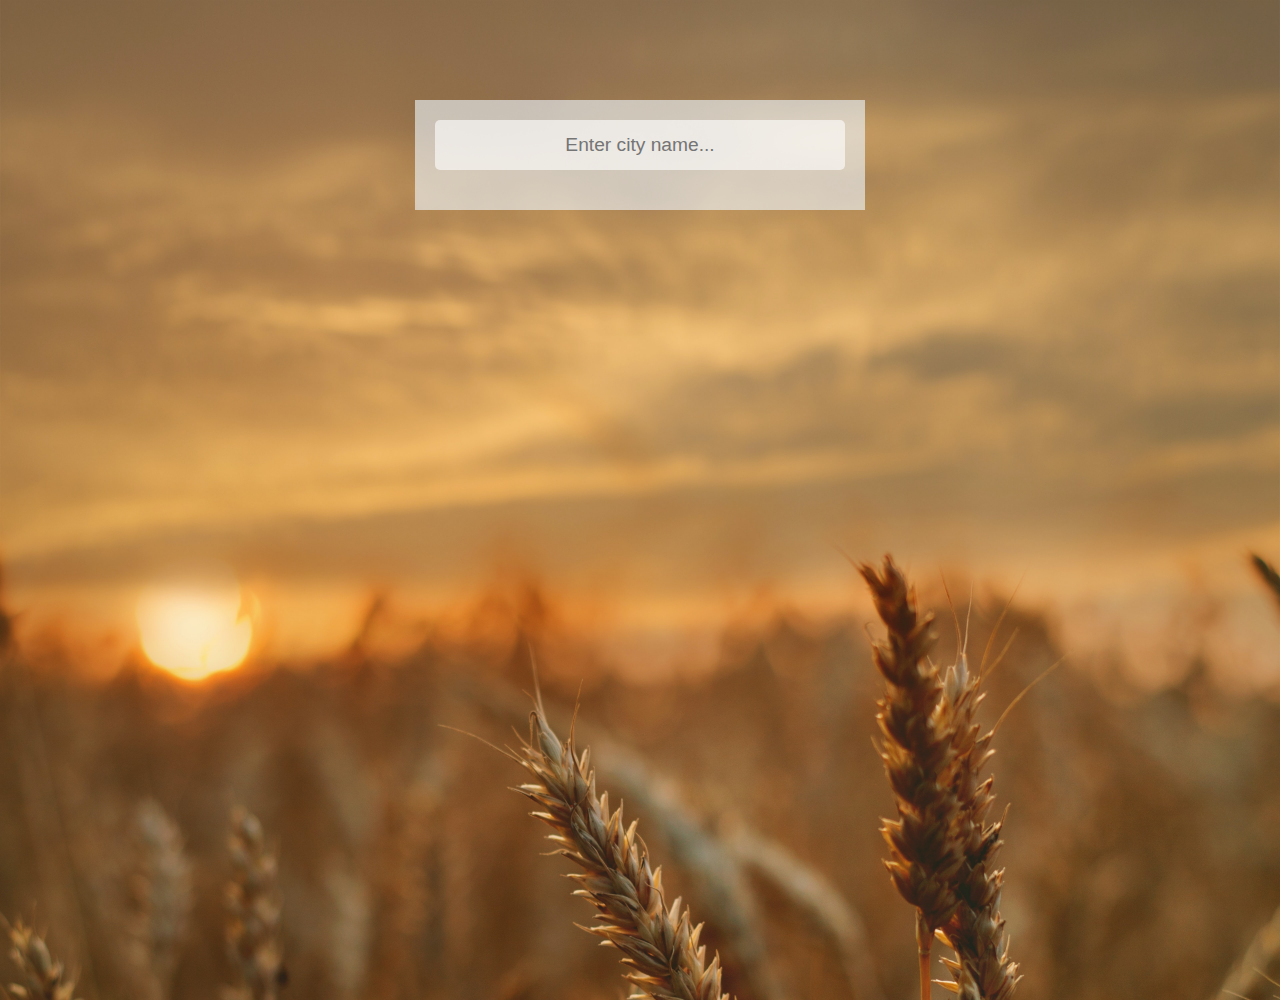
<file: index.html>
<!DOCTYPE html>
<html lang="en">
<head>
    <meta charset="UTF-8">
    <meta name="viewport" content="width=device-width, initial-scale=1.0">
    <title>Weather App</title>
    <link rel="stylesheet" href="./weather.css">
    <script src="./weather.js" defer></script>
</head>
<body>
    <div class="app-main">
        <div class="searchInputBox">
            <input type="text" id="input-box" class="input-box" placeholder="Enter city name..." autocomplete="off">
        </div>

        <div class="weather-body">
            <div class="location-details">
                <div class="city" id="city">Amravati, IN</div>
                <div class="date" id="date">10 June (Wednesday), 2020</div>
            </div>

            <div class="weather-status">
                <div class="temp" id="temp">34&deg;C</div>
                <div class="min-max" id="min-max">32&deg;C (min) / 34&deg;C (max)</div>
                <div class="weather" id="weather">Clear</div>
                <div id="img"></div>
            </div>
        </div>
    </div>
</body>
</html>
</file>
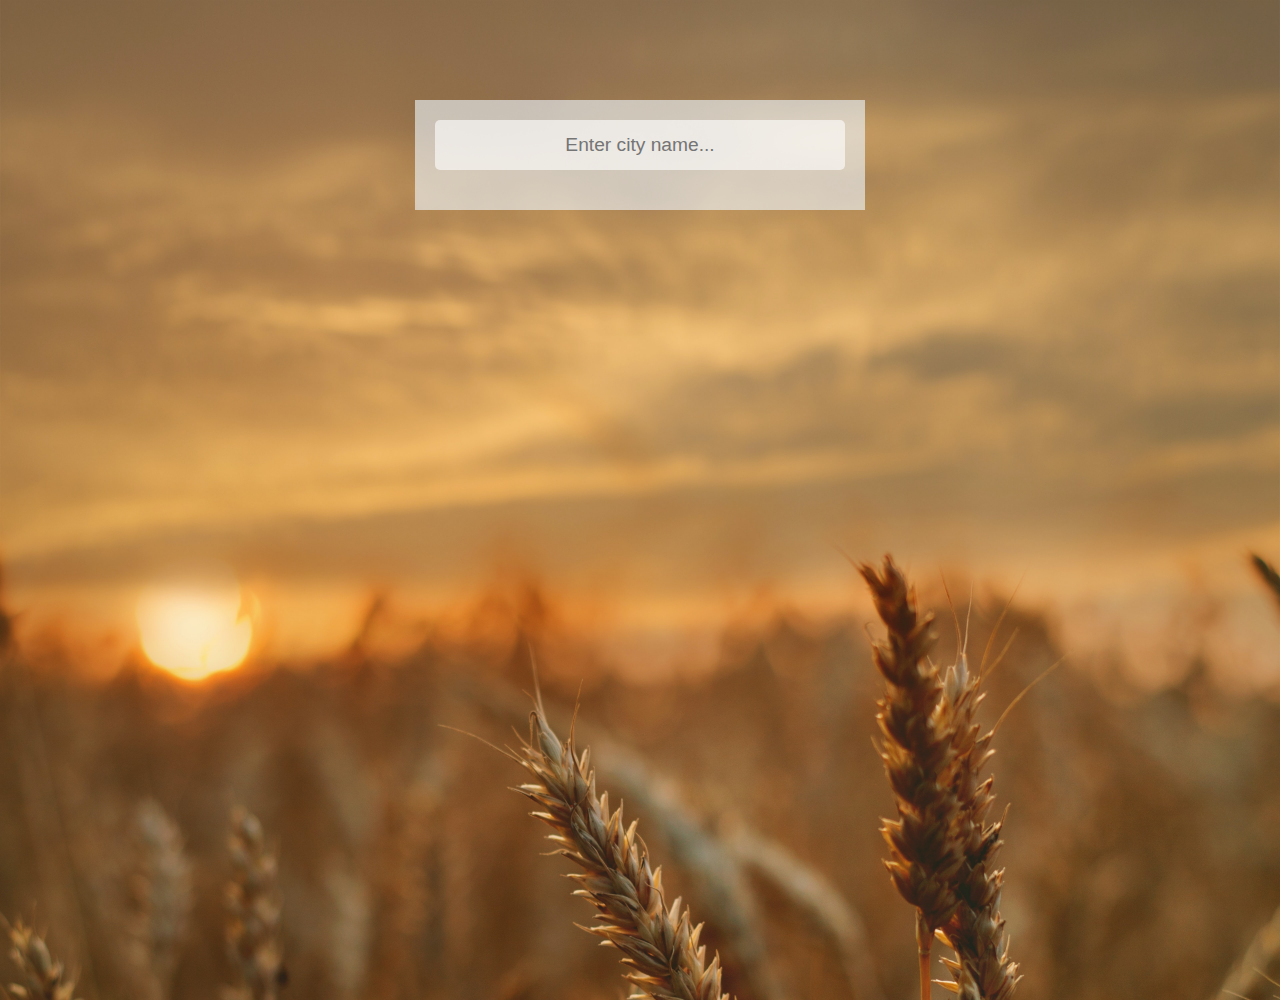
<file: weather.html>
<!DOCTYPE html>
<html lang="en">
<head>
    <meta charset="UTF-8">
    <meta name="viewport" content="width=device-width, initial-scale=1.0">
    <title>Weather App</title>
    <link rel="stylesheet" href="./weather.css">
    <script src="./weather.js" defer></script>
</head>
<body>
    <div class="app-main">
        <div class="searchInputBox">
            <input type="text" id="input-box" class="input-box" placeholder="Enter city name..." autocomplete="off">
        </div>

        <div class="weather-body">
            <div class="location-details">
                <div class="city" id="city">Amravati, IN</div>
                <div class="date" id="date">10 June (Wednesday), 2020</div>
            </div>

            <div class="weather-status">
                <div class="temp" id="temp">34&deg;C</div>
                <div class="min-max" id="min-max">32&deg;C (min) / 34&deg;C (max)</div>
                <div class="weather" id="weather">Clear</div>
                <div id="img"></div>
            </div>
        </div>
    </div>
</body>
</html>
</file>
<file: weather.css>
* {
    margin: 0;
    padding: 0;
    box-sizing: border-box;
}

body {
    background-image: url('sunny.jpg');
    height: 100vh;
    overflow: hidden;
    background-repeat: no-repeat;
    background-position: top center;
    font-family: Arial, Helvetica, sans-serif;
    background-size: cover;
}

.app-main {
    width: 50vh;
    margin: 100px auto;
    background-color: rgba(240,248,255, 0.6);
    padding: 20px;
    text-align: center;
}

.app-main > * {
    margin-bottom: 20px;
}

.input-box {
    width: 100%;
    background-color: rgba(255,255,255,0.6);
    border: none;
    outline: none;
    color: #582233;
    font-size: 1.2rem;
    height: 50px;
    border-radius: 5px;
    padding: 0 10px;
    text-align: center;
}

.input-box:focus {
    background-color: rgba(255,255,255);
}


.weather-body {
    display: none;
    color: #582233;
    padding: 20px;
    line-height: 2rem;
    border-radius: 10px;
    background-color: rgba(255,255,255,0.6);
    height: 50vh;
}

.location-details {
    font-weight: bold;
}

.weather-status {
    padding: 20px;
}

.temp {
    font-size: 50pt;
    font-weight: 700;
    margin: 20px 0;
    text-shadow: 2px 4px rgba(0,0,0,0.3);
}

.min-max, .weather {
    font-size: 12pt;
    font-weight: 600;
}
</file>
